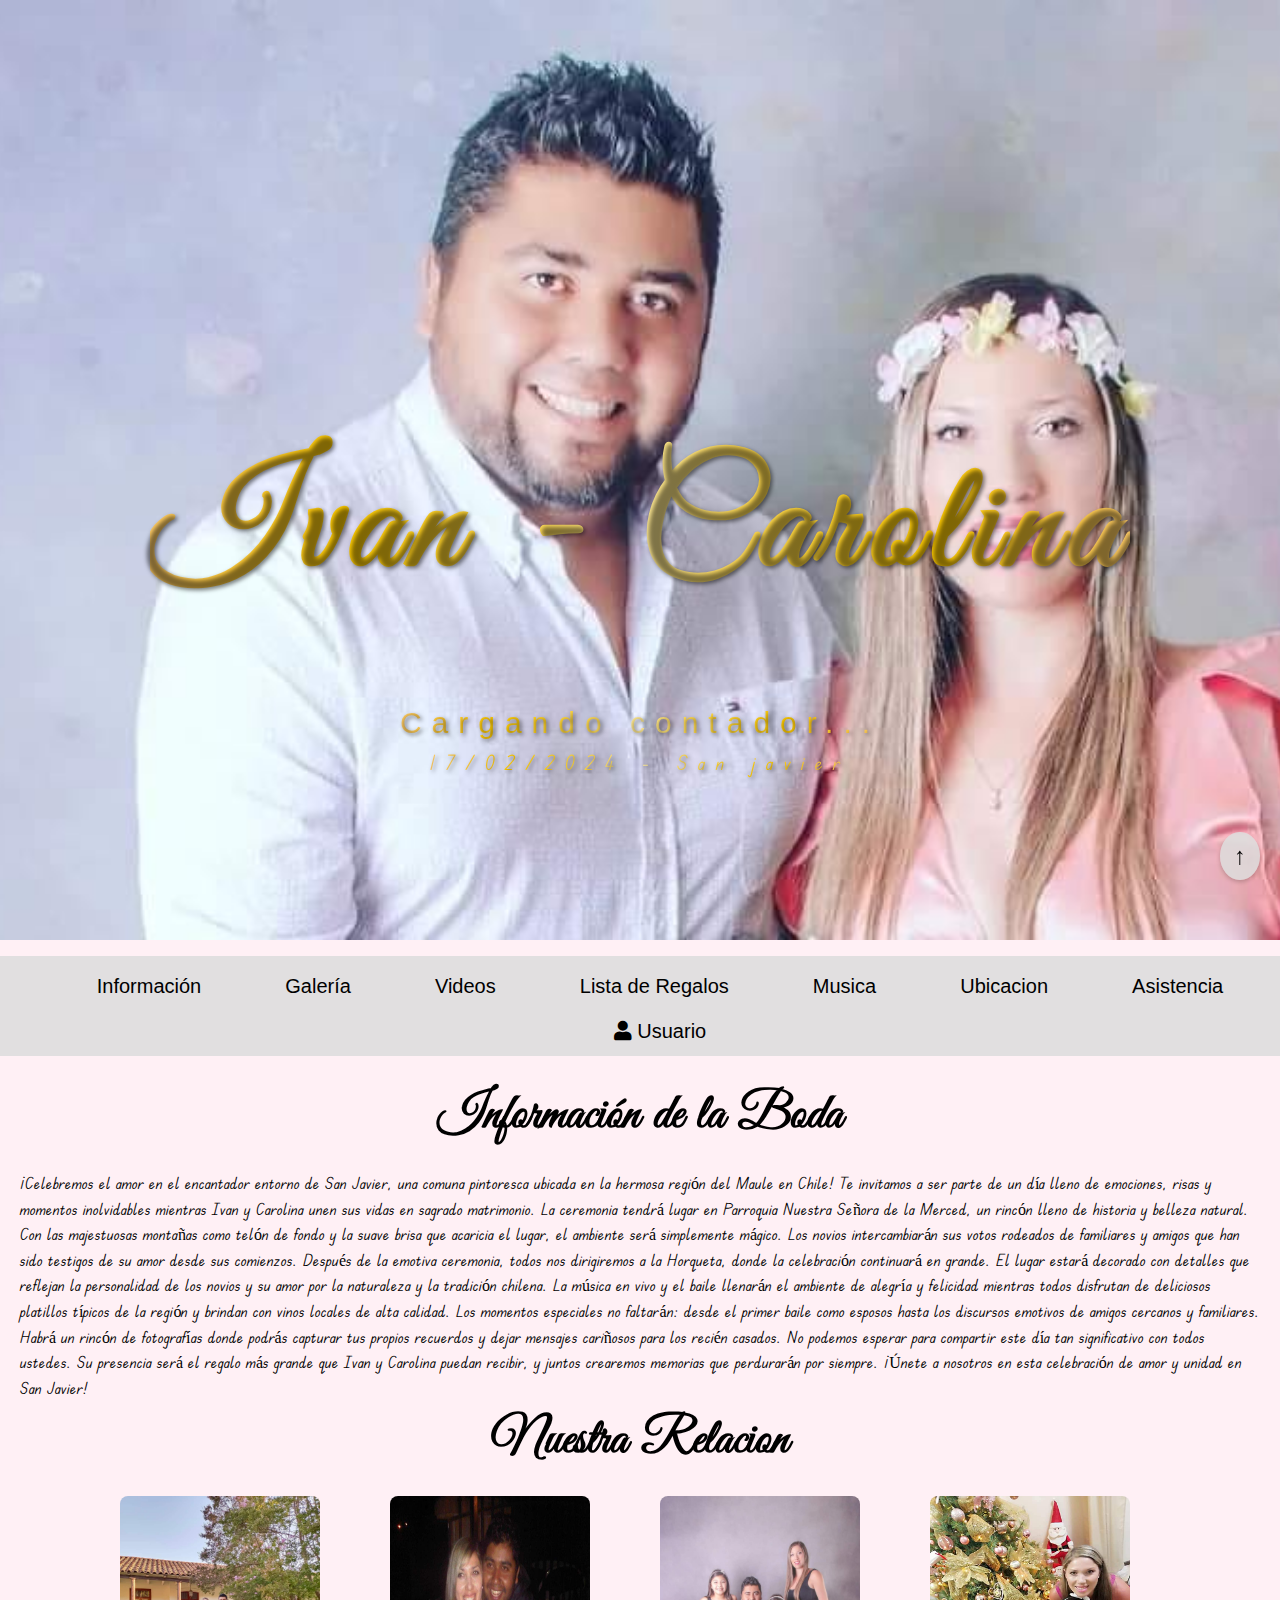
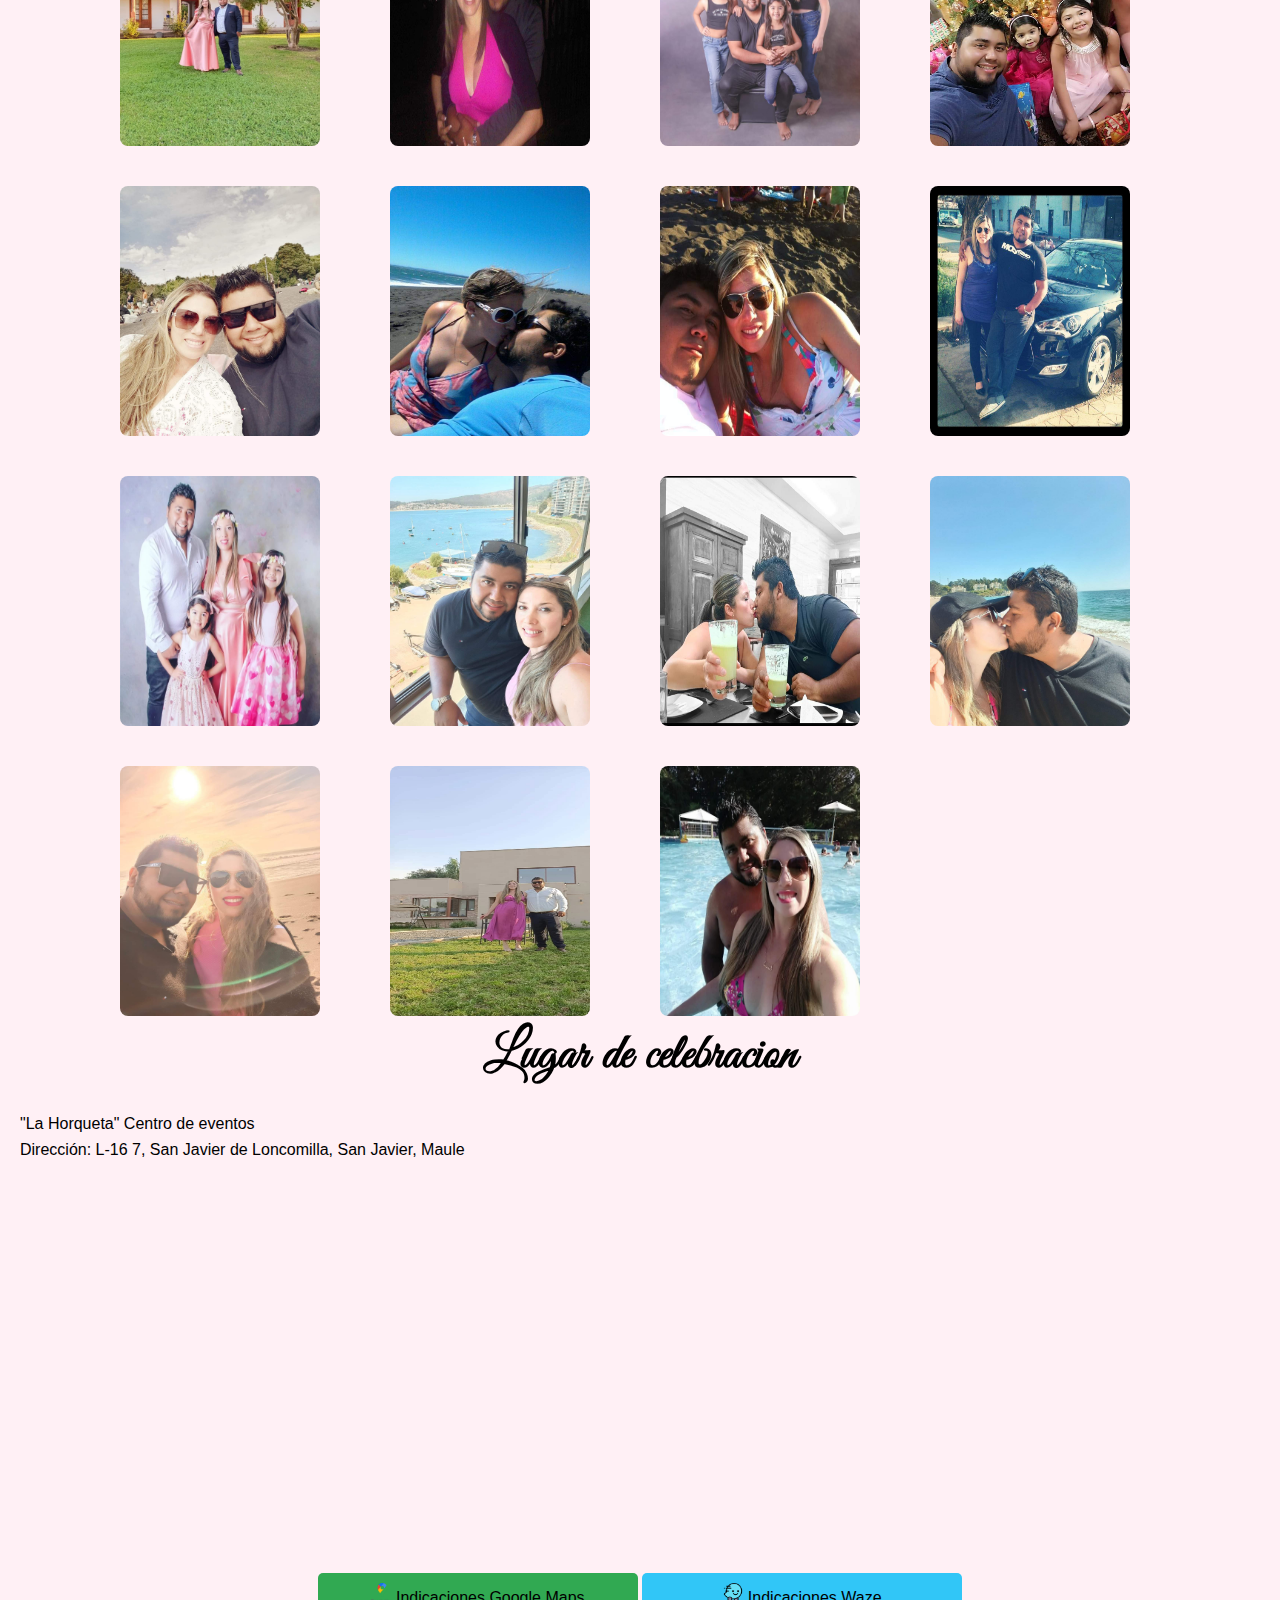
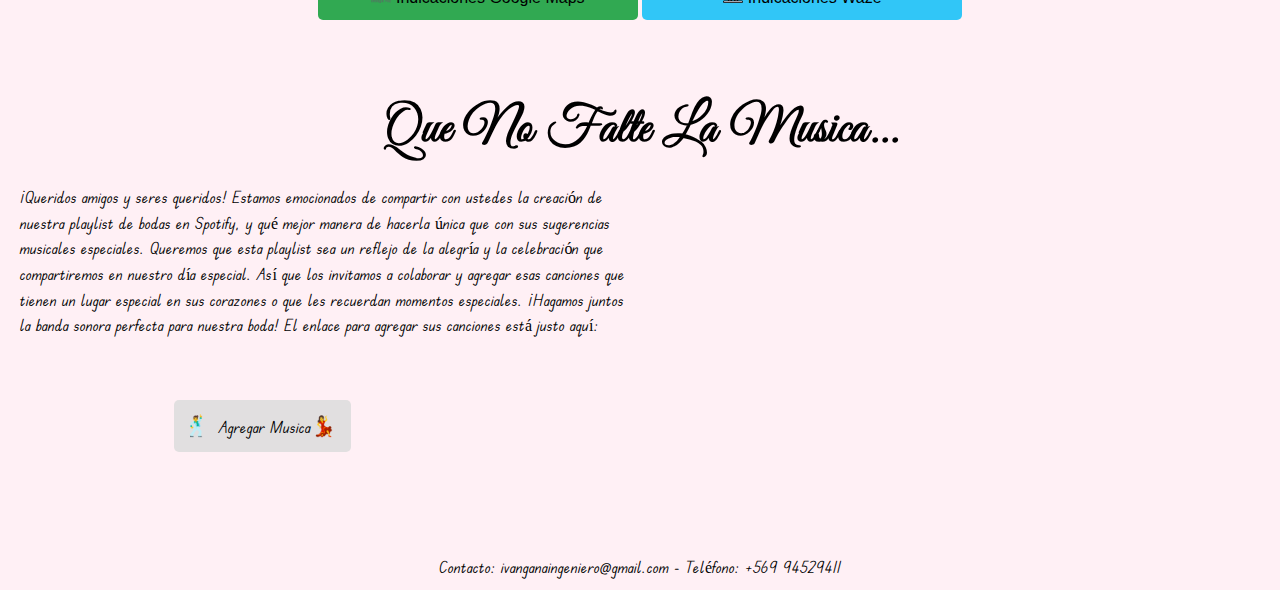
<file: index.html>
<!DOCTYPE html>
<html lang="es">

<head>
    <meta charset="UTF-8">
    <script src="https://code.jquery.com/jquery-3.6.0.min.js"></script>
    <link rel="stylesheet" href="https://cdnjs.cloudflare.com/ajax/libs/font-awesome/5.15.3/css/all.min.css">
    <title>Boda de [NOMBRE NOVIO] y [NOMBRE NOVIA]</title>
    <link rel="stylesheet" href="css/style.css"> <!-- Enlace al archivo CSS -->
    <script src="https://api.mapbox.com/mapbox-gl-js/v2.3.1/mapbox-gl.js"></script>
    <link href="https://api.mapbox.com/mapbox-gl-js/v2.3.1/mapbox-gl.css" rel="stylesheet" />
</head>

<body>
    <header>
        <h1 class="dorado" id="inicio" style="font-size: 150px;">Ivan - Carolina</h1>
        <div class="dorado" id="contador" style="font-size: 30px;">Cargando contador...</div>
        <p class="dorado" style="font-size: 20px;">17/02/2024 - San javier</p>
    </header>
    <nav>
        <ul>
            <li><a href="index.html">Información</a></li>
            <li><a href="galeria.html">Galería</a></li>
            <li><a href="videos.html">Videos</a></li> <!-- Agrega el enlace para Videos -->
            <li><a href="regalos.html">Lista de Regalos</a></li>
            <li><a onclick="irMusica()">Musica</a></li>
            <li><a onclick="irMapa()">Ubicacion</a></li>
            <li><a onclick="irAsis()">Asistencia</a></li>
            <li id="user-link-li" class="user-dropdown">
                <a id="user-link" href="user.html"><i class="fas fa-user"></i> Usuario</a>
                <ul class="dropdown-list">
                    <li><a id="login-link" href="ingreso.html">Ingresar</a></li>
                    <li><a id="logout-link" href="https://bodaivancarolina.000webhostapp.com/files/cerrar_sesion.php"
                            style="display: none;">Cerrar Sesión</a></li>
                </ul>
            </li>
        </ul>
    </nav> 
    <main>
        <!-- Aquí puedes incluir la información de la boda -->
        <section id="informacion">
            <h1 class="lined-heading" style="font-size: 50px">Información de la Boda</h1>
            <p>¡Celebremos el amor en el encantador entorno de San Javier, una comuna pintoresca ubicada en la hermosa
                región del Maule en Chile! Te invitamos a ser parte de un día lleno de emociones, risas y momentos
                inolvidables mientras Ivan y Carolina unen sus vidas en sagrado matrimonio.
                La ceremonia tendrá lugar en Parroquia Nuestra Señora de la Merced, un rincón lleno de historia y belleza
                natural. Con las majestuosas montañas como telón de fondo y la suave brisa que acaricia el lugar, el
                ambiente será simplemente mágico. Los novios intercambiarán sus votos rodeados de familiares y amigos
                que han sido testigos de su amor desde sus comienzos.
                Después de la emotiva ceremonia, todos nos dirigiremos a la Horqueta, donde la
                celebración continuará en grande. El lugar estará decorado con detalles que reflejan la personalidad de
                los novios y su amor por la naturaleza y la tradición chilena. La música en vivo y el baile llenarán el
                ambiente de alegría y felicidad mientras todos disfrutan de deliciosos platillos típicos de la región y
                brindan con vinos locales de alta calidad.
                Los momentos especiales no faltarán: desde el primer baile como esposos hasta los discursos emotivos de
                amigos cercanos y familiares. Habrá un rincón de fotografías donde podrás capturar tus propios recuerdos
                y dejar mensajes cariñosos para los recién casados.
                No podemos esperar para compartir este día tan significativo con todos ustedes. Su presencia será el
                regalo más grande que Ivan y Carolina puedan recibir, y juntos crearemos memorias que perdurarán
                por siempre. ¡Únete a nosotros en esta celebración de amor y unidad en San Javier!</p>
        </section>

        <!-- Aquí puedes incluir una galería de fotos -->
        <h1 class="lined-heading" style="font-size: 50px">Nuestra Relacion</h1>
        <div id="collage">

            <img src="imgNovios/33eb81af-ffa6-4047-9b2f-2efcc5304818.jpg" alt="Descripción de la imagen 2">
            <img src="imgNovios/40ff75a2-9182-4b60-be0c-c1fa19d93ebf.jpg" alt="Descripción de la imagen 2">
            <img src="imgNovios/55958a27-2602-4b41-aff2-67fd0969cb99.jpg">
            <img src="imgNovios/57fc6ff8-038a-404f-bee9-3a0c93455ba5.jpg" alt="Descripción de la imagen 2">
            <img src="imgNovios/6735eed8-9a42-4518-a5dd-890785a4141d.jpg" alt="Descripción de la imagen 2">
            <img src="imgNovios/7174cacf-4ff3-473e-9c8f-9f6bab8b6bcd.jpg" alt="Descripción de la imagen 2">
            <img src="imgNovios/73f9ba71-e68b-4d19-b479-c001cf49f078.jpg" alt="Descripción de la imagen 2">
            <img src="imgNovios/94d8d8b8-216f-41cb-8db6-8f2092b8465b.jpg" alt="Descripción de la imagen 2">
            <img src="imgNovios/a9847c6c-a8af-41c4-aa69-32dba31753cc.jpg" alt="Descripción de la imagen 2">
            <img src="imgNovios/c2dc1be7-cb52-4d07-901c-79f45b7c4913.jpg" alt="Descripción de la imagen 2">
            <img src="imgNovios/d97671c1-4088-4e9e-8d80-cc4573f59dec.jpg" alt="Descripción de la imagen 2">
            <img src="imgNovios/db685f8e-63c5-44f9-9d65-135a5af96af3.jpg" alt="Descripción de la imagen 2">
            <img src="imgNovios/f4f93ddc-a1aa-4cf8-9706-0f787218007e.jpg" alt="Descripción de la imagen 2">
            <img src="imgNovios/f7297a47-a889-4811-b77a-b370a7e96ea2.jpg" alt="Descripción de la imagen 2">
            <img src="imgNovios/ff59ebb2-c534-4351-a1a0-7e2e39984292.jpg" alt="Descripción de la imagen 2">

        </div>
        
        <section>
            <div id="ubicacionNom">
                <h1 class="lined-heading" style="font-size: 50px">Lugar de celebracion </h1>
                "La Horqueta" Centro de eventos <br>
                Dirección: L-16 7, San Javier de Loncomilla, San Javier, Maule</h3>
                <div id="ubicacion"></div>

            </div>
        </section>

        <section id="indimapa">

            <a class="indimap" id="map"
                href="https://www.google.com/maps/place/La+Horqueta+Centro+de+eventos/@-35.6074223,-71.7394926,15.81z/data=!4m6!3m5!1s0x9665e8c03a95106b:0x6d11f1b38ca10339!8m2!3d-35.6062135!4d-71.7367207!16s%2Fg%2F11ckqjjh51?entry=ttu">Indicaciones
                Google Maps</a>
            <a class="indiwaz" id="waze"
                href="https://www.waze.com/es-419/live-map/directions/la-horqueta-san-javier?utm_source=waze_website&utm_campaign=waze_website&utm_medium=website_menu&to=place.w.188941732.1889155175.17103074">Indicaciones
                Waze</a>

        </section>
    </main>
    <h1 class="lined-heading" style="font-size: 50px">Que No Falte La Musica...</h1>
    <div style="display: flex; justify-content: space-between;">

        <div style="width: 48%; margin-left: 20px;">
            <p>
                ¡Queridos amigos y seres queridos!
                Estamos emocionados de compartir con ustedes la creación de nuestra playlist de bodas en Spotify,
                y qué mejor manera de hacerla única que con sus sugerencias musicales especiales.
                Queremos que esta playlist sea un reflejo de la alegría y la celebración que compartiremos en nuestro
                día especial.
                Así que los invitamos a colaborar y agregar esas canciones que tienen un lugar especial en sus corazones
                o que les recuerdan momentos especiales.
                ¡Hagamos juntos la banda sonora perfecta para nuestra boda!
                El enlace para agregar sus canciones está justo aquí:<br><br><br><a id="music"
                    href="https://open.spotify.com/playlist/0Lz07eOxKBEQm6IkGV6abl?si=9d2d74347b8b4e0f&pt=e87730c6e148baa7d1d495db91dac07d">
                    Agregar Musica</a><br>
            </p>
        </div>

        <div id="seccionMusica" style="width: 48%;">
            <iframe style="border-radius: 12px"
                src="https://open.spotify.com/embed/playlist/0Lz07eOxKBEQm6IkGV6abl?utm_source=generator&theme=0"
                width="100%" height="352" frameBorder="0" allowfullscreen=""
                allow="autoplay; clipboard-write; encrypted-media; fullscreen; picture-in-picture"
                loading="lazy"></iframe>
        </div>
    </div>
    <footer>
        <!-- Agrega cualquier información adicional que desees, como enlaces a redes sociales, datos de contacto, etc. -->
        <p>Contacto: ivanganaingeniero@gmail.com - Teléfono: +569 94529411</p>
    </footer>
    <a href="#" class="volver-al-inicio" onclick="volverAlInicio()">
        <span class="iconf">&#8593;</span>
    </a>
    
  <script src="./js/scriptindex.js"></script>  
</body>

</html>
</file>
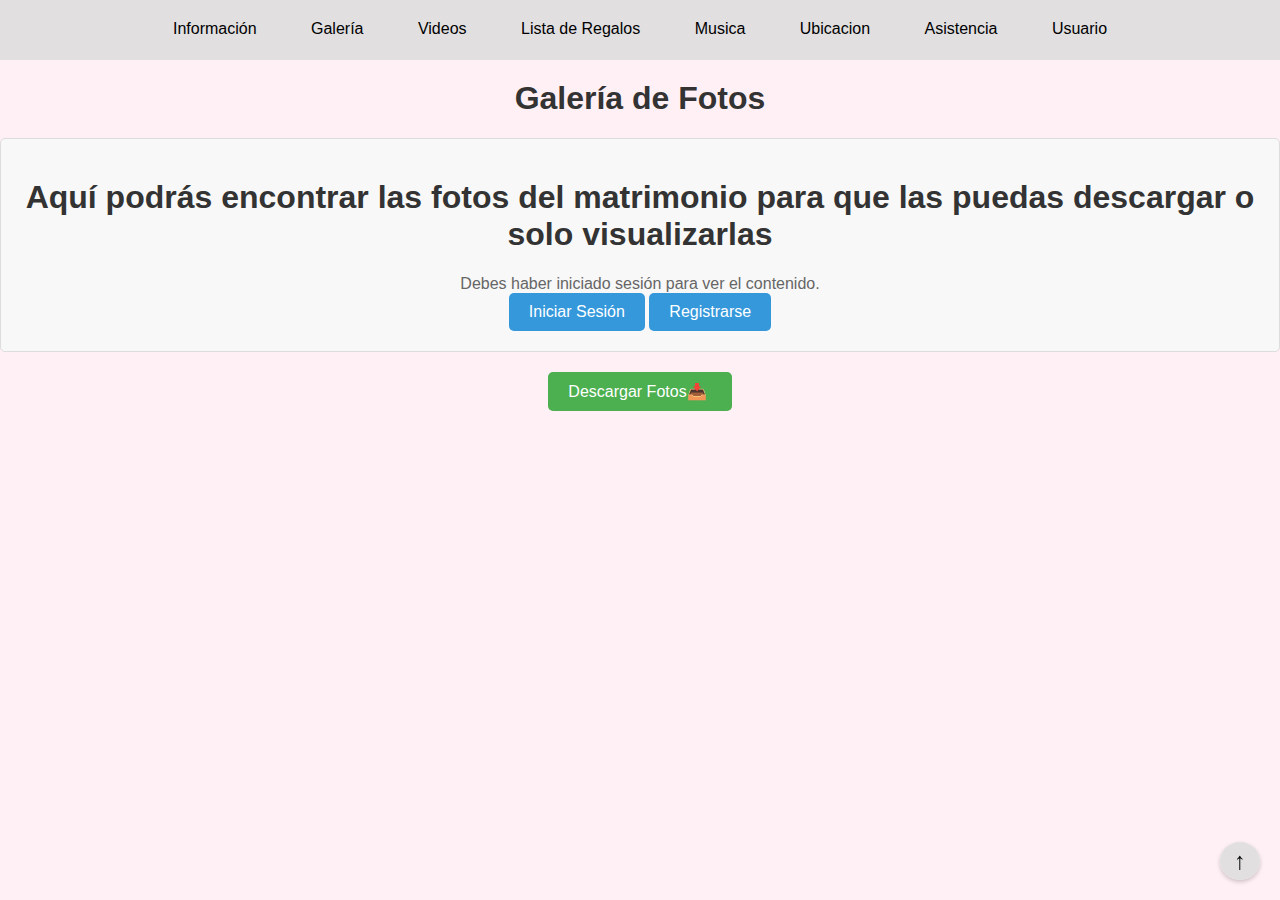
<file: galeria.html>
<!DOCTYPE html>
<html>

<head>
    <meta charset="UTF-8">
    <script src="https://code.jquery.com/jquery-3.6.0.min.js"></script>
    <link rel="stylesheet" href="css/stylegaleria.css"> <!-- Enlace al archivo CSS -->
    <title>Galería de Fotos</title>
</head>

<body>
    <nav>
        <ul>
            <li><a href="index.html">Información</a></li>
            <li><a href="galeria.html">Galería</a></li>
            <li><a href="videos.html">Videos</a></li> <!-- Agrega el enlace para Videos -->
            <li><a href="regalos.html">Lista de Regalos</a></li>
            <li><a href="#" onclick="irMusica()">Musica</a></li>
            <li><a href="#" onclick="irMapa()">Ubicacion</a></li>
            <li><a href="#" onclick="irAsis()">Asistencia</a></li>
            <li id="user-link-li" class="user-dropdown">
                <a id="user-link" href="user.html"><i class="fas fa-user"></i> Usuario</a>
                <ul class="dropdown-list">
                    <li><a id="login-link" href="ingreso.html">Ingresar</a></li>
                    <li><a id="logout-link" href="https://bodaivancarolina.000webhostapp.com/files/cerrar_sesion.php"
                            style="display: none;">Cerrar Sesión</a></li>
                </ul>
            </li>
        </ul>
    </nav>

    <h1>Galería de Fotos</h1>
    <div id="contenido-no-autenticado">
        <!-- Mensaje estilizado para usuarios no autenticados -->
        <div class="message">
            <h1>Aquí podrás encontrar las fotos del matrimonio para que las puedas descargar o solo visualizarlas</h1>
            <p>Debes haber iniciado sesión para ver el contenido.</p>
            <a id="register" href="ingreso.html">Iniciar Sesión</a>
            <a id="register" href="registro.html">Registrarse</a>
        </div>
    </div>

    <div id="contenido-autenticado" class="galeria">
        <!-- Contenido autenticado (galería de fotos y videos) se agregará aquí -->
        <div id="contenido-imagenes">
            <!-- Contenido de imágenes -->
        </div>
    </div>
    <a href="#" class="volver-al-inicio" onclick="volverAlInicio()">
        <span class="iconf">&#8593;</span>
    </a>
<div id="overlay">
    <div id="loading-circle"></div>
    <div id="loading-text">Descargando tus imágenes</div>
</div>

<style>
    #overlay {
    display: none;
    position: fixed;
    top: 0;
    left: 0;
    width: 100%;
    height: 100%;
    background: rgba(0, 0, 0, 0.7); /* Fondo oscuro */
    justify-content: center;
    align-items: center;
    z-index: 999;
}

#loading-circle {
    border: 8px solid #f3f3f3;
    border-top: 8px solid #3498db;
    border-radius: 50%;
    width: 50px;
    height: 50px;
    animation: spin 1s linear infinite;
    position: absolute;
    top: 50%;
    left: 50%;
    margin-top: -25px; /* Mitad de la altura del círculo */
    margin-left: -25px; /* Mitad del ancho del círculo */
}

@keyframes spin {
    0% { transform: rotate(0deg); }
    100% { transform: rotate(360deg); }
}
#loading-text {
    color: #fff; /* Color del texto, ajusta según tus preferencias */
    font-size: 16px; /* Tamaño del texto, ajusta según tus preferencias */
    position: absolute;
    top: 40%;
    left: 50%;
    transform: translate(-50%, -50%);
}

</style>
<script src="./js/scriptgaleria.js"></script>
</body>

</html>
</file>
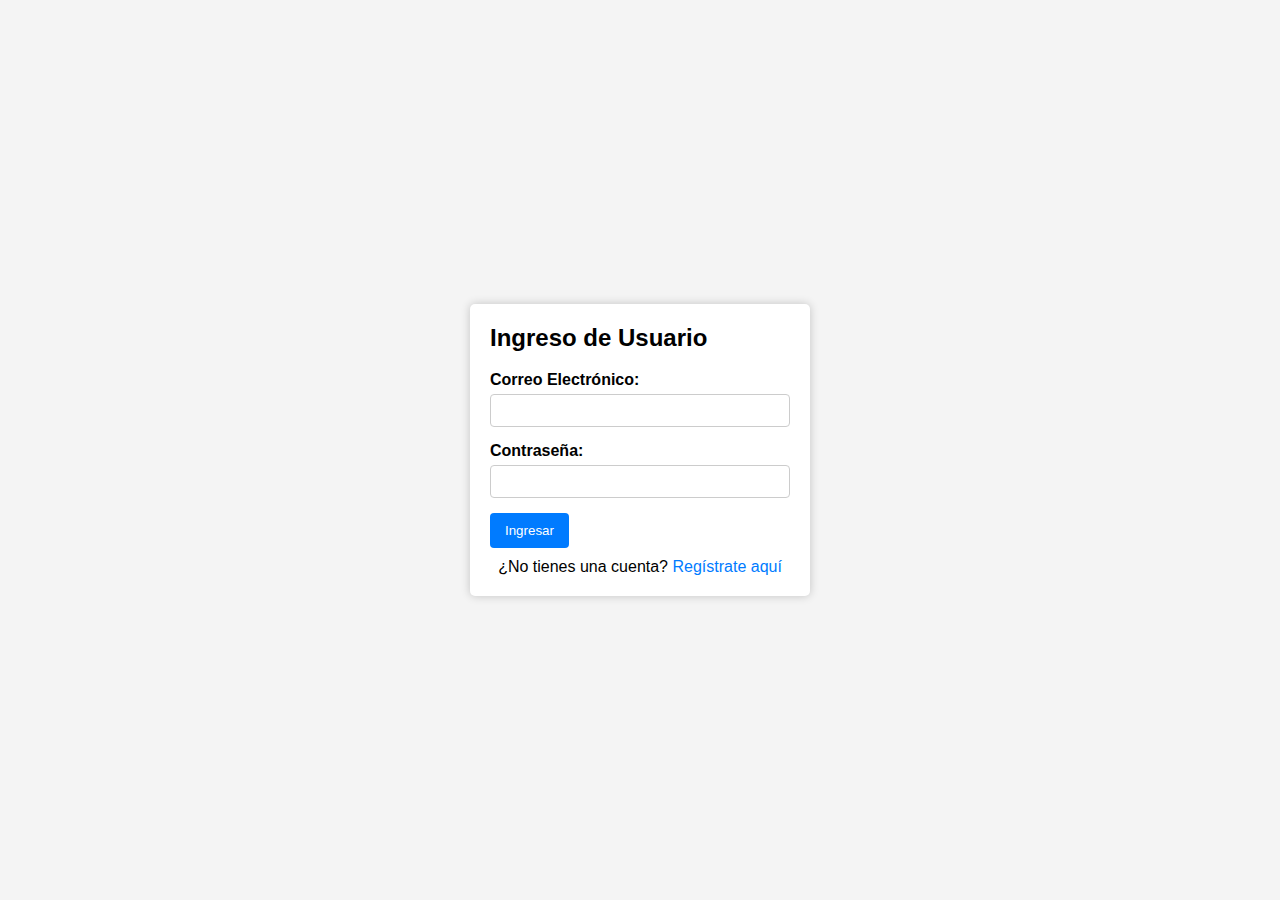
<file: ingreso.html>
<!DOCTYPE html>
<html lang="es">
<head>
    <meta charset="UTF-8">
    <meta name="viewport" content="width=device-width, initial-scale=1.0">
    <link rel="stylesheet" href="css/styleingreso.css"> <!-- Enlace al archivo CSS -->
    <title>Ingreso de Usuario</title>

</head>
<body>
<!-- Contenedor para la modal -->
<div class="modal" id="myModal">
    <div class="modal-content">
        <span class="close" id="closeModal">&times;</span>
        <p id="mensaje"></p>
    </div>
</div>
 <div class="login-container">
        <h2>Ingreso de Usuario</h2>
        <form  action="https://bodaivancarolina.000webhostapp.com/files/validaruser.php" method="post">
            <div class="form-group">
                <label for="correo">Correo Electrónico:</label>
                <input type="text" id="correo" name="correo" required>
            </div>
            <div class="form-group">
                <label for="contrasena">Contraseña:</label>
                <input type="password" id="contrasena" name="contrasena" required>
            </div>
            <button type="submit">Ingresar</button>
        </form>
        <div class="register-link">
            ¿No tienes una cuenta? <a href="registro.html">Regístrate aquí</a>
        </div>
    </div>

<script src="./js/scriptingreso.js"></script>
</body>

</html>
</file>
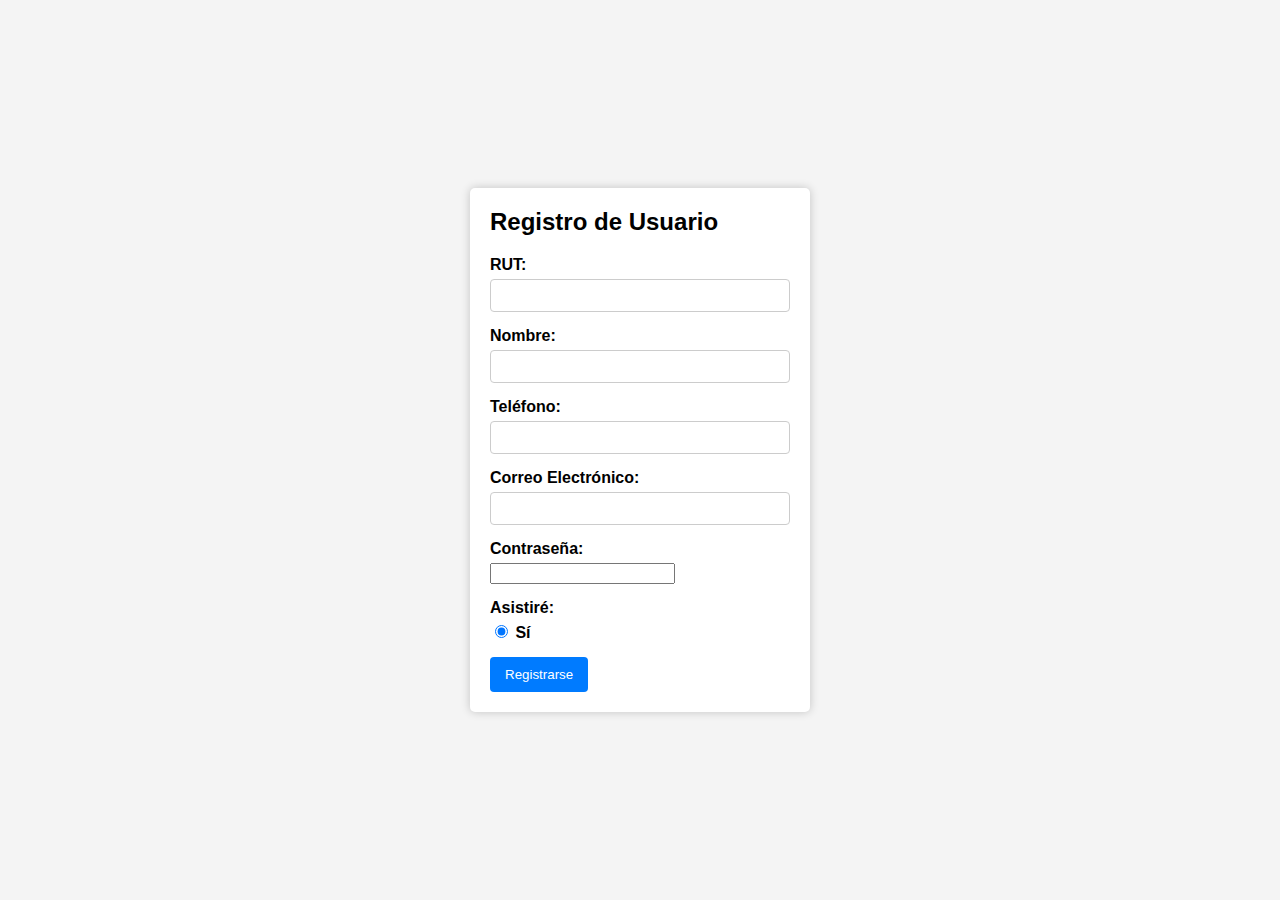
<file: registro.html>
<!DOCTYPE html>
<html lang="es">

<head>
    <meta charset="UTF-8">
    <meta name="viewport" content="width=device-width, initial-scale=1.0">
    <link rel="stylesheet" href="css/styleregistro.css"> <!-- Enlace al archivo CSS -->
    <title>Registro de Usuario</title>

</head>

<body>
    <div class="register-container">
        <h2>Registro de Usuario</h2>
        <form id="registerForm" action="https://bodaivancarolina.000webhostapp.com/files/register_user.php"
            method="post">
            <div class="form-group">
                <label for="rut">RUT:</label>
                <input type="text" id="rut" name="rut" required>
            </div>
            <div class="form-group">
                <label for="nombre">Nombre:</label>
                <input type="text" id="nombre" name="nombre" required>
            </div>
            <div class="form-group">
                <label for="telefono">Teléfono:</label>
                <input type="tel" id="telefono" name="telefono" required>
            </div>
            <div class="form-group">
                <label for="correo">Correo Electrónico:</label>
                <input type="email" id="correo" name="correo" required>
            </div>
            <div class="form-group">
                <label for="contrasena">Contraseña:</label>
                <input type="password" id="contrasena" name="contrasena" required>
            </div>
            <div class="form-group">
                <label>Asistiré:</label>
                <label><input type="radio" name="asistira" value="si" required checked> Sí</label>
            </div>
            <button type="submit">Registrarse</button>
        </form>
    </div>
    <div class="modal" id="myModal" style="display: none;">
        <div class="modal-content">

            <p id="modalMessage"></p>
        </div>
   
    </div>
<script src="./js/scriptregister.js"></script>

</body>

</html>
</file>
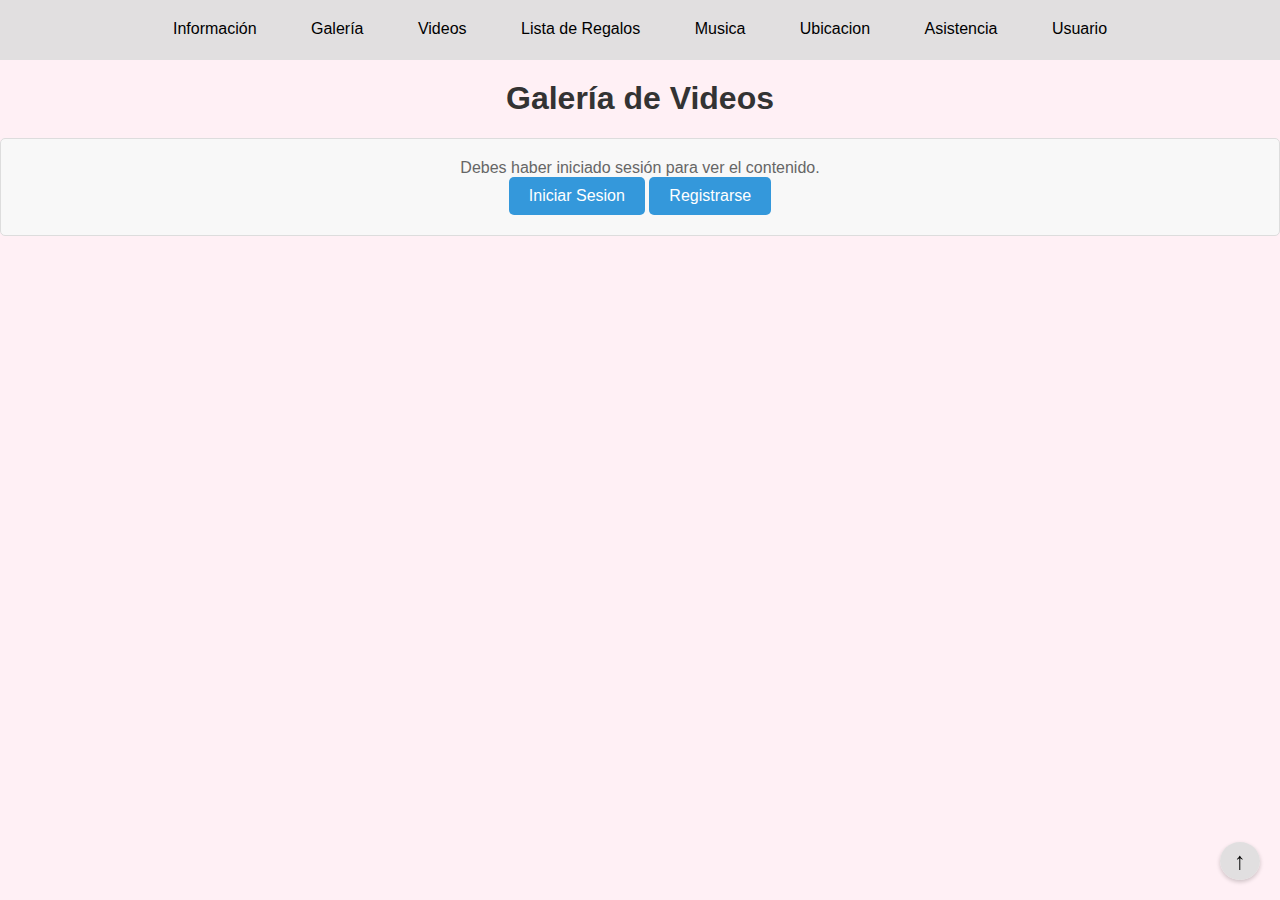
<file: videos.html>
<!DOCTYPE html>
<html>

<head>
    <meta charset="UTF-8">
    <script src="https://code.jquery.com/jquery-3.6.0.min.js"></script>
    <link rel="stylesheet" href="css/stylegaleria.css"> <!-- Enlace al archivo CSS -->
    <title>Galería de Fotos</title>
</head>

<body>
    <nav>
        <ul>
            <li><a href="index.html">Información</a></li>
            <li><a href="galeria.html">Galería</a></li>
            <li><a href="videos.html">Videos</a></li> <!-- Agrega el enlace para Videos -->
            <li><a href="regalos.html">Lista de Regalos</a></li>
            <li><a href="#" onclick="irMusica()">Musica</a></li>
            <li><a href="#" onclick="irMapa()">Ubicacion</a></li>
            <li><a href="#" onclick="irAsis()">Asistencia</a></li>
            <li id="user-link-li" class="user-dropdown">
                <a id="user-link" href="user.html"><i class="fas fa-user"></i> Usuario</a>
                <ul class="dropdown-list">
                    <li><a id="login-link" href="ingreso.html">Ingresar</a></li>
                    <li><a id="logout-link" href="https://bodaivancarolina.000webhostapp.com/files/cerrar_sesion.php"
                            style="display: none;">Cerrar Sesión</a></li>
                </ul>
            </li>
        </ul>
    </nav>

    <h1>Galería de Videos</h1>

    <div id="contenido-no-autenticado">
        <!-- Mensaje estilizado para usuarios no autenticados -->
        <div class="message">
            <p>Debes haber iniciado sesión para ver el contenido.</p>
            <a id="register" href="ingreso.html">Iniciar Sesion</a>
            <a id="register" href="registro.html">Registrarse</a>
            

        </div>
    </div>

    <div id="contenido-autenticado" class="galeria">
        <div id="contenido-videos" style="display: none;">
            <!-- Contenido de videos -->
            <h1>Aqui Podras Encontrar los videos del matrimonio para que las puedas descargar o solo visualizarlas</h1>
            <button id="downloadimg" onclick="descargarFotos()">
                <span class="icon">&#x1F4E5;</span> Descargar Videos
            </button>
        </div>
    </div>
    <a href="#" class="volver-al-inicio" onclick="volverAlInicio()">
        <span class="iconf">&#8593;</span>
    </a>
<script src="./js/scriptvid.js"></script>
</html>
</file>
<file: css/style.css>
/* Estilos generales */
        @font-face {
            font-family: 'vibes';
            /* Puedes asignarle el nombre que quieras */
            src: url('../Fuentes/GreatVibes-Regular.ttf') format('truetype');
            /* Ruta de tu archivo .ttf */
        }

        @font-face {
            font-family: 'tas';
            /* Puedes asignarle el nombre que quieras */
            src: url('../Fuentes/EduTASBeginner-VariableFont_wght.ttf') format('truetype');
            /* Ruta de tu archivo .ttf */
        }


        body {
            font-family: Arial, sans-serif;
            line-height: 1.6;
            margin: 0;
            padding: 0;
            background-color: #FFF0F5;
        }

        header {
            display: flex;
            flex-direction: column;
            justify-content: center;
            align-items: center;
            text-shadow: 2px 2px 4px rgba(0, 0, 0, 0.5);
            padding: 20px;
            background: url('../imgNovios/23853965-3521-4b23-b51a-b79ed7825ed9.jpg') center/cover no-repeat;
            background-size: cover;
            height: 100vh;
            position: relative;
            letter-spacing: 10px;

        }

        #inicio {
            margin-top: 20%;
        }

        .dorado {
            position: relative;
            display: inline-block;
            /* Color gradient */
            background: linear-gradient(to right,
                    #ffcc66 0,
                    #ffcc00 20%,
                    #ffdb58 40%,
                    #ffeb99 50%,
                    #ffdb58 60%,
                    #ffcc00 80%,
                    #ffcc66 100%);
            /* Text shadow */
            /* Clip text to background gradient */
            color: transparent;
            -webkit-background-clip: text;
        }

        nav {
            background-color: #DCDCDCDC;
            text-align: center;
            height: 100px;
        }

        nav ul {
            list-style: none;
        }

        nav ul li {
            display: inline-block;
            margin: 0 2%;
            margin-top: 1.1%;
        }

        nav ul li a {
            color: #000000;
            text-decoration: none;
            padding: 10px 15px;
            font-size: 20px;
        }

        nav ul li a:hover {
            background-color: #d8d7d7;
        }

        main {
            padding: 20px;
        }

        footer {
            background-color: #FFF0F5;
            text-align: center;
            padding: 10px;
        }

        /* Estilos específicos */
        h1 {
            margin: 0;
            font-family: 'vibes';
        }

        P {
            margin: 0;
            font-family: 'tas';
        }

        h2 {
            margin-top: 0;
        }

        #ubicacion {
            width: 100%;
            height: 400px;
        }

        .galeria-container {
            text-align: center;
        }

        .imagenes {
            display: flex;
            justify-content: center;
            align-items: center;
            flex-wrap: wrap;
            max-width: 100%;
            margin: 0 auto;
            opacity: 0;
            transition: opacity 0.5s ease-in-out;
        }

        .imagenes.mostrando {
            opacity: 1;
        }

        .imagenes img {
            max-width: 100%;
            height: 500px;
            width: 800px;
            margin: 10px;
        }

        .flechas {
            display: flex;
            justify-content: space-between;
            align-items: center;
            margin-top: 10px;
        }

        .flecha {
            background-color: #DCDCDCDC;
            color: #000000;
            border: none;
            padding: 8px 16px;
            font-size: 18px;
            cursor: pointer;
            border-radius: 4px;
        }

        .flecha:hover {
            background-color: #555;
        }

        .flecha-izquierda {
            margin-right: auto;
        }

        .flecha-derecha {
            margin-left: auto;
        }

        .user-dropdown:hover .dropdown-list {
            display: block;
        }

        .dropdown-list {
            display: none;
            position: absolute;
            background-color: #DCDCDCDC;
            border: 1px solid #ccc;
            list-style: none;
            padding: 0;
            margin: 0;
            box-shadow: 0 2px 4px #555;
        }

        .dropdown-list:hover {

            background-color: #d8d7d7;
        }

        .dropdown-list li {
            padding: 10px;
        }

        #contador {
            font-size: 20px;
            text-align: center;
            margin-top: 50px;

        }
        #indimapa{
            margin-bottom: 50px;
        }

        .indimap {
            margin-top: 10px;
            width: 300px;
            height: 5%;
            text-align: center;
            display: inline-block;
            padding: 10px;
            background-color: #31A952;
            /* Color de fondo */
            color: #000000;
            /* Color del texto */
            text-decoration: none;
            /* Elimina la subraya predeterminada */
            border-radius: 5px;
            /* Bordes redondeados */
        }

        .indiwaz {
            text-align: center;
            margin-top: 10px;

            width: 300px;
            height: 5%;
            display: inline-block;
            padding: 10px;
            background-color: #31C6F7;
            /* Color de fondo */
            color: #000000;
            /* Color del texto */
            text-decoration: none;
            /* Elimina la subraya predeterminada */
            border-radius: 5px;
            /* Bordes redondeados */
        }

        @media only screen and (max-width: 600px) {

            .indimap,
            .indiwaz {
                width: 80%;
                /* Ajusta el ancho según tus necesidades para dispositivos móviles */
                margin-left: auto;
                margin-right: auto;
            }
        }

        /* Estilos para el icono de mapa */
        #waze::before {
            content: "";
            /* Eliminamos el contenido anterior */
            display: inline-block;
            width: 20px;
            /* Ancho del icono */
            height: 20px;
            /* Altura del icono */
            background: url('../icon/3771526.png') no-repeat;
            /* Ruta del archivo PNG */
            background-size: cover;
            /* Ajustar el tamaño del fondo */
            margin-right: 5px;
            /* Espacio entre el icono y el texto */
        }

        #map::before {
            content: "";
            /* Eliminamos el contenido anterior */
            display: inline-block;
            width: 20px;
            /* Ancho del icono */
            height: 20px;
            /* Altura del icono */
            background: url('../icon/mao.png') no-repeat;
            /* Ruta del archivo PNG */
            background-size: cover;
            /* Ajustar el tamaño del fondo */
            margin-right: 5px;
            /* Espacio entre el icono y el texto */
        }

        #music {
            margin-top: 10px;
            margin-left: 25%;
            display: inline-block;
            padding: 10px;
            background-color: #DCDCDCDC;
            /* Color de fondo */
            color: #000000;
            /* Color del texto */
            text-decoration: none;
            /* Elimina la subraya predeterminada */
            border-radius: 5px;
            /* Bordes redondeados */
        }

        #music::before {
            content: "\1F57A";
            /* Código Unicode del icono de mapa */
            font-size: 20px;
            margin-right: 5px;
            /* Espacio entre el icono y el texto */
        }

        #music::after {
            content: "\1F483";
            /* Código Unicode del icono de mapa */
            font-size: 20px;
            margin-right: 5px;
            /* Espacio entre el icono y el texto */
        }

        .icon {
            margin-right: 5px;
        }

        .volver-al-inicio {
            position: fixed;
            width: 30px;
            bottom: 20px;
            right: 20px;
            background-color: #DCDCDCDC;
            color: #000000;
            padding: 5px;
            text-align: center;
            text-decoration: none;
            border-radius: 50%;
            display: flex;
            align-items: center;
            justify-content: center;
            box-shadow: 0 2px 4px rgba(0, 0, 0, 0.2);
            transition: background-color 0.3s ease;
        }

        .volver-al-inicio:hover {
            background-color: #939393dc;
        }

        .iconf {
            font-size: 24px;

        }

        #indimapa {
            text-align: center;
            /* Alinea el contenido al centro horizontalmente */
        }

        #collage {
            margin-left: 500px;
            margin-right: 500px;
            display: grid;
            grid-template-columns: repeat(auto-fill, minmax(200px, 1fr));
            grid-gap: 40px;
        }

        #collage img {
            width: 250px;
            height: 300px;
            border-radius: 8px;
        }

        .lined-heading{
            text-align: center;
            margin-bottom: 15px;
        }

        @media (max-device-width: 750px) {
            header {
                font-size: 24px;
                /* Ajusta el tamaño del título para dispositivos móviles */
                letter-spacing: 5px;
                /* Ajusta el espaciado de las letras para dispositivos móviles */
                background-size: 120% 100%;

            }

            #inicio {
                margin-top: 100%;
            }

            #collage {
                margin-left: 0px;
                margin-right: 0px;
                display: grid;
                grid-template-columns: repeat(auto-fill, minmax(200px, 1fr));
                grid-gap: 10px;
            }

            #collage img {
                width: 100%;
                height: 100%;
                border-radius: 8px;
            }

            nav {
                height: 240px;
                width: 100%;
                transform: scale(1);

            }

            nav ul li a {
                font-size: 40px;
            }
            .fixed-nav {
            position: fixed;
            top: 0;
            height: 230px;
            width: 100%;
            box-shadow: 0px 4px 10px rgba(0, 0, 0, 0.1);
            background-color: #dcdcdc;
            /* Agrega cualquier estilo adicional que desees cuando el nav está fijo */
        }
  
        }
        @media (max-device-width: 1280px) {

            #collage img {
                width: 200px;
                height: 250px;
                border-radius: 8px;
            }
            #collage {
                margin-left: 100px;
                margin-right: 100px;

            }

            
        }
</file>
<file: css/stylegaleria.css>
body {
    font-family: Arial, sans-serif;
    background-color: #FFF0F5;
    margin: 0;
    padding: 0;
    text-align: center;
}
nav {
    background-color: #DCDCDCDC;
    text-align: center;
    padding: 20px;
    height: 20px;
}

nav ul {
    margin: 0;
    padding: 0;
    list-style: none;
}

nav ul li {
    display: inline-block;
    margin: 0 10px;
}

nav ul li a {
    color: #000000;
    text-decoration: none;
    padding: 10px 15px;
}

nav ul li a:hover {
    background-color: #d8d7d7;
}

h1 {
    margin-top: 20px;
    color: #333;
}

.galeria {
    display: flex;
    flex-wrap: wrap;
    justify-content: center;
    gap: 20px;
    margin-top: 20px;
}

/* Agrega esta regla para controlar las dimensiones internas del video */
video{
    height:300px;
    width:300px
    
}

.foto {
    max-width: 300px;
    border: 1px solid #ccc;
    padding: 10px;
    background-color: #fff;
    display: flex;
    align-items: center;
    justify-content: center;
    flex-direction: column;
}

.foto img {
    max-width: 100%;
    max-height: 100%;
    width: auto;
    height: auto;
}

        .user-dropdown:hover .dropdown-list {
            display: block;
        }
        
        .dropdown-list {
            display: none;
            position: absolute;
            background-color: #DCDCDCDC;
            border: 1px solid #ccc;
            list-style: none;
            padding: 0;
            margin: 0;
            box-shadow: 0 2px 4px #555;
        }
        .dropdown-list:hover {

            background-color: #d8d7d7;
        }
        .dropdown-list li {
            padding: 10px;
        }
        #downloadimg{
            background-color: #4CAF50;
            color: white;
            border: none;
            padding: 10px 20px;
            text-align: center;
            text-decoration: none;
            display: inline-block;
            font-size: 16px;
            cursor: pointer;
            border-radius: 5px;
        }
        
        #downloadimg:hover {
            background-color: #45a049;
        }
        
        .icon {
            margin-right: 5px;
        }
        .volver-al-inicio {
            position: fixed;
            width: 30px;
            bottom: 20px;
            right: 20px;
            background-color: #DCDCDCDC;
            color: #000000;
            padding: 5px;
            text-align: center;
            text-decoration: none;
            border-radius: 50%;
            display: flex;
            align-items: center;
            justify-content: center;
            box-shadow: 0 2px 4px rgba(0, 0, 0, 0.2);
            transition: background-color 0.3s ease;
        }
        
        .volver-al-inicio:hover {
            background-color: #939393dc;
        }
        .iconf {
            font-size: 24px;
            
        } 
        #register{
            display: inline-block;
            padding: 10px 20px;
            font-size: 16px;
            text-decoration: none;
            background-color: #3498db; /* Color de fondo del enlace */
            color: #fff; /* Color del texto del enlace */
            border-radius: 5px; /* Bordes redondeados */
            transition: background-color 0.3s ease; /* Efecto de transición al pasar el ratón */
        }
        
        #register:hover {
            background-color: #2980b9; /* Cambia el color de fondo al pasar el ratón */
        }
        .message {
            background-color: #f8f8f8;
            border: 1px solid #ddd;
            padding: 20px;
            text-align: center;
            border-radius: 5px;
             margin-top: 20px;
        }
        
        .message p {
            font-size: 16px;
            margin: 0;
            color: #666;
        }
        @media (max-device-width: 750px) {
            header {
                font-size: 24px;
                /* Ajusta el tamaño del título para dispositivos móviles */
                letter-spacing: 5px;
                /* Ajusta el espaciado de las letras para dispositivos móviles */
                background-size: 120% 100%;

            }

            #inicio {
                margin-top: 100%;
            }

            #collage {
                margin-left: 0px;
                margin-right: 0px;
                display: grid;
                grid-template-columns: repeat(auto-fill, minmax(200px, 1fr));
                grid-gap: 10px;
            }

            #collage img {
                width: 100%;
                height: 100%;
                border-radius: 8px;
            }

            nav {
                height: 100px;
                width: 100%;
                transform: scale(1);

            }
            nav ul {

               height: 300px;
            }
            nav ul li a {
                font-size: 40px;
                margin-top: 50px;
            }
            .fixed-nav {
            position: fixed;
            top: 0;
            height: 230px;
            width: 100%;
            box-shadow: 0px 4px 10px rgba(0, 0, 0, 0.1);
            background-color: #dcdcdc;
            /* Agrega cualquier estilo adicional que desees cuando el nav está fijo */
        }
  
        }
        @media (max-device-width: 1280px) {

            #collage img {
                width: 200px;
                height: 250px;
                border-radius: 8px;
            }
            #collage {
                margin-left: 100px;
                margin-right: 100px;

            }
            
        }
      #overlay {
    display: none;
    position: fixed;
    top: 0;
    left: 0;
    width: 100%;
    height: 100%;
    background: rgba(0, 0, 0, 0.7); /* Fondo oscuro */
    justify-content: center;
    align-items: center;
    z-index: 999;
}

#loading-circle {
    border: 8px solid #f3f3f3;
    border-top: 8px solid #3498db;
    border-radius: 50%;
    width: 50px;
    height: 50px;
    animation: spin 1s linear infinite;
    position: absolute; /* Agrega esta línea */
}

@keyframes spin {
    0% { transform: rotate(0deg); }
    100% { transform: rotate(360deg); }
}
</file>
<file: css/styleingreso.css>
body {
    font-family: Arial, sans-serif;
    margin: 0;
    padding: 0;
    display: flex;
    justify-content: center;
    align-items: center;
    min-height: 100vh;
    background-color: #f4f4f4;
}

.login-container {
    background-color: #fff;
    padding: 20px;
    border-radius: 5px;
    box-shadow: 0px 0px 10px rgba(0, 0, 0, 0.2);
    width: 300px;
}

.login-container h2 {
    margin-top: 0;
}

.form-group {
    margin-bottom: 15px;
}

label {
    display: block;
    margin-bottom: 5px;
    font-weight: bold;
}

input[type="text"],
input[type="password"] {
    width: 100%;
    padding: 8px;
    border: 1px solid #ccc;
    border-radius: 4px;
    box-sizing: border-box;
}

button {
    background-color: #007bff;
    color: #fff;
    border: none;
    padding: 10px 15px;
    border-radius: 4px;
    cursor: pointer;
}

button:hover {
    background-color: #0056b3;
}
.register-link {
    margin-top: 10px;
    text-align: center;
}

.register-link a {
    color: #007bff;
    text-decoration: none;
}
/* Estilos para el modal */
.modal {
    display: none;
    position: fixed;
    z-index: 1;
    left: 0;
    top: 0;
    width: 100%;
    height: 100%;
    overflow: auto;
    background-color: rgba(0, 0, 0, 0.5);
}

.modal-content {
    background-color: white;
    margin: 15% auto;
    padding: 20px;
    border: 1px solid #888;
    width: 50%;
    max-width: 400px;
    border-radius: 8px;
    box-shadow: 0 4px 8px rgba(0, 0, 0, 0.2);
}

.close {
    color: #aaa;
    float: right;
    font-size: 28px;
    font-weight: bold;
}

.close:hover,
.close:focus {
    color: black;
    text-decoration: none;
    cursor: pointer;
}
</file>
<file: css/styleregistro.css>
body {
    font-family: Arial, sans-serif;
    margin: 0;
    padding: 0;
    display: flex;
    justify-content: center;
    align-items: center;
    min-height: 100vh;
    background-color: #f4f4f4;
}

.register-container {
    background-color: #fff;
    padding: 20px;
    border-radius: 5px;
    box-shadow: 0px 0px 10px rgba(0, 0, 0, 0.2);
    width: 300px;
}

.register-container h2 {
    margin-top: 0;
}

.form-group {
    margin-bottom: 15px;
}

label {
    display: block;
    margin-bottom: 5px;
    font-weight: bold;
}

input[type="text"],
input[type="email"],
input[type="tel"] {
    width: 100%;
    padding: 8px;
    border: 1px solid #ccc;
    border-radius: 4px;
    box-sizing: border-box;
}

button {
    background-color: #007bff;
    color: #fff;
    border: none;
    padding: 10px 15px;
    border-radius: 4px;
    cursor: pointer;
}

button:hover {
    background-color: #0056b3;
}

/* Estilos para mensajes */
/* Estilos para el modal */
.modal {
    display: none;
    position: fixed;
    z-index: 1;
    left: 0;
    top: 0;
    width: 100%;
    height: 100%;
    overflow: auto;
    background-color: rgba(0, 0, 0, 0.4);
}

/* Estilos para el contenido del modal */
.modal-content {
    background-color: #ffffff;
    margin: 15% auto;
    padding: 20px;
    border: 1px solid #888;
    width: 50%;
    box-shadow: 0 4px 8px 0 rgba(0, 0, 0, 0.2);
}

/* Estilos para el botón de cierre */
.close {
    color: #aaaaaa;
    float: right;
    font-size: 28px;
    font-weight: bold;
}

.close:hover,
.close:focus {
    color: #000;
    text-decoration: none;
    cursor: pointer;
}

/* Estilo de fondo para éxito */
.modal-content.success {
    background-color: #d6f5d6;
}

/* Estilo de fondo para error */
.modal-content.error {
    background-color: #fdccca;
}
</file>
